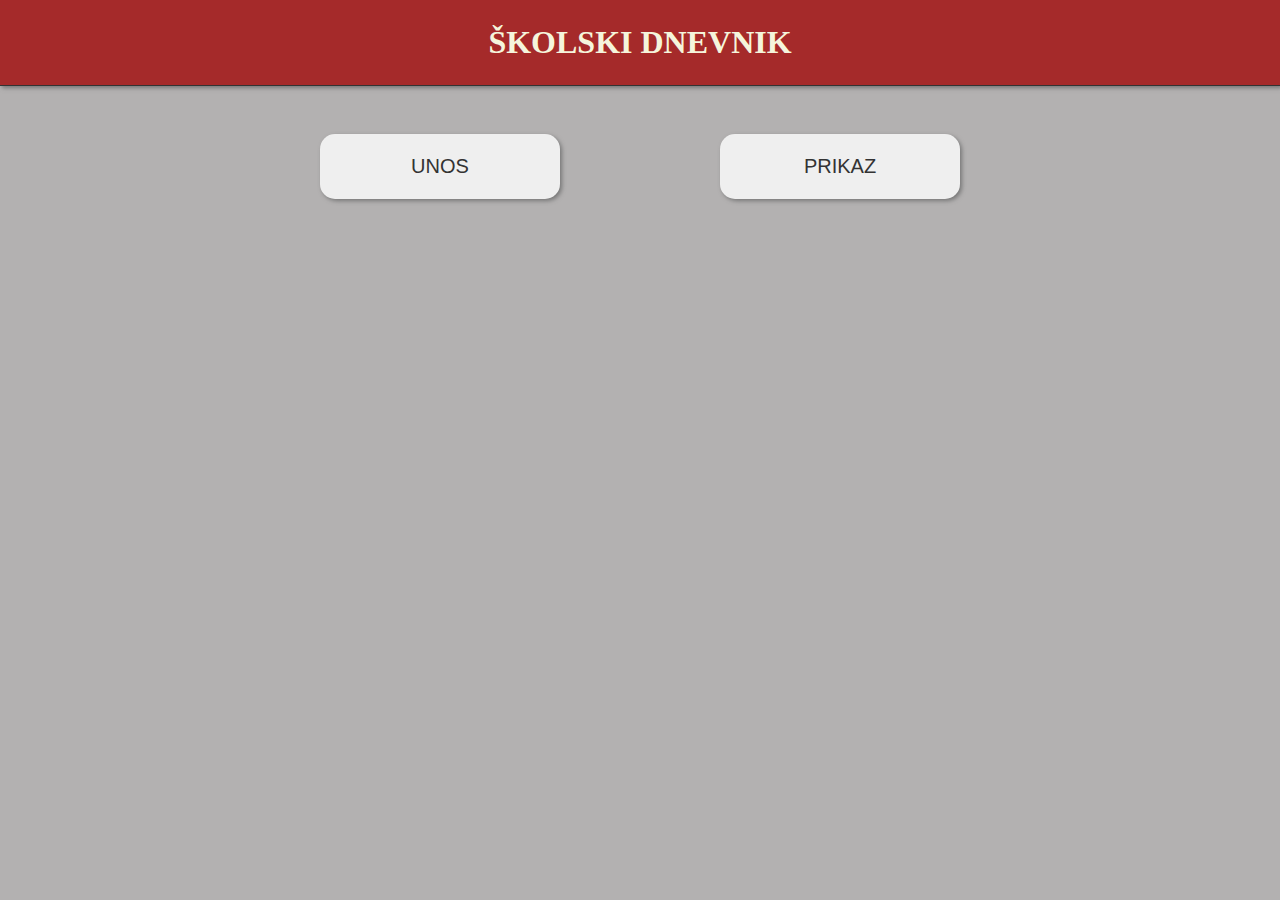
<file: el_dnevnik/index.html>
<!DOCTYPE html>
<html lang="en">

<head>
    <meta charset="UTF-8">
    <meta name="viewport" content="width=header, initial-scale=1.0">
    <meta http-equiv="X-UA-Compatible" content="ie=edge">
    <link rel="stylesheet" href="style.css">
    <title>Školski dnevnik</title>
</head>

<body>
    <header>
        <h1 id="naslov">ŠKOLSKI DNEVNIK</h1>
    </header>
    <main>
        <div id="buttons">
            <button type="button" name="dnevnik" id="unos">UNOS</button>
            <button type="button" name="dnevnik" id="prikaz">PRIKAZ</button>
        </div>

        <form id="forma" class="hidden">
            <fieldset>
                Ime i prezime: <br>
                <input type="text" id="ime">
                <br><br>
                Matematika <br>
                <input type="number" min="1" max="5" id="mat" length="1">
                <br><br>
                Srpski <br>
                <input type="number" min="1" max="5" id="srp" length="1">
                <br><br>
                Računarstvo <br>
                <input type="number" min="1" max="5" id="rac" length="1">
                <br><br>
                <button type="submit" id="sac">SAČUVAJ</button>

            </fieldset>
            <br><br>

        </form>
        <div>
            <table class="hidden" id="dnevnik">
                <thead><strong>

                    <th>Ime i prezime</th>
                    <th>Matematika</th>
                    <th>Srpski</th>
                    <th>Računarstvo</th>
                    <th>Prosek</th></strong>
                </thead>
                <tbody id="tbody">

                </tbody>
            </table>
        </div>
    </main>
    <script src="custom.js"></script>
</body>

</html>
</file>
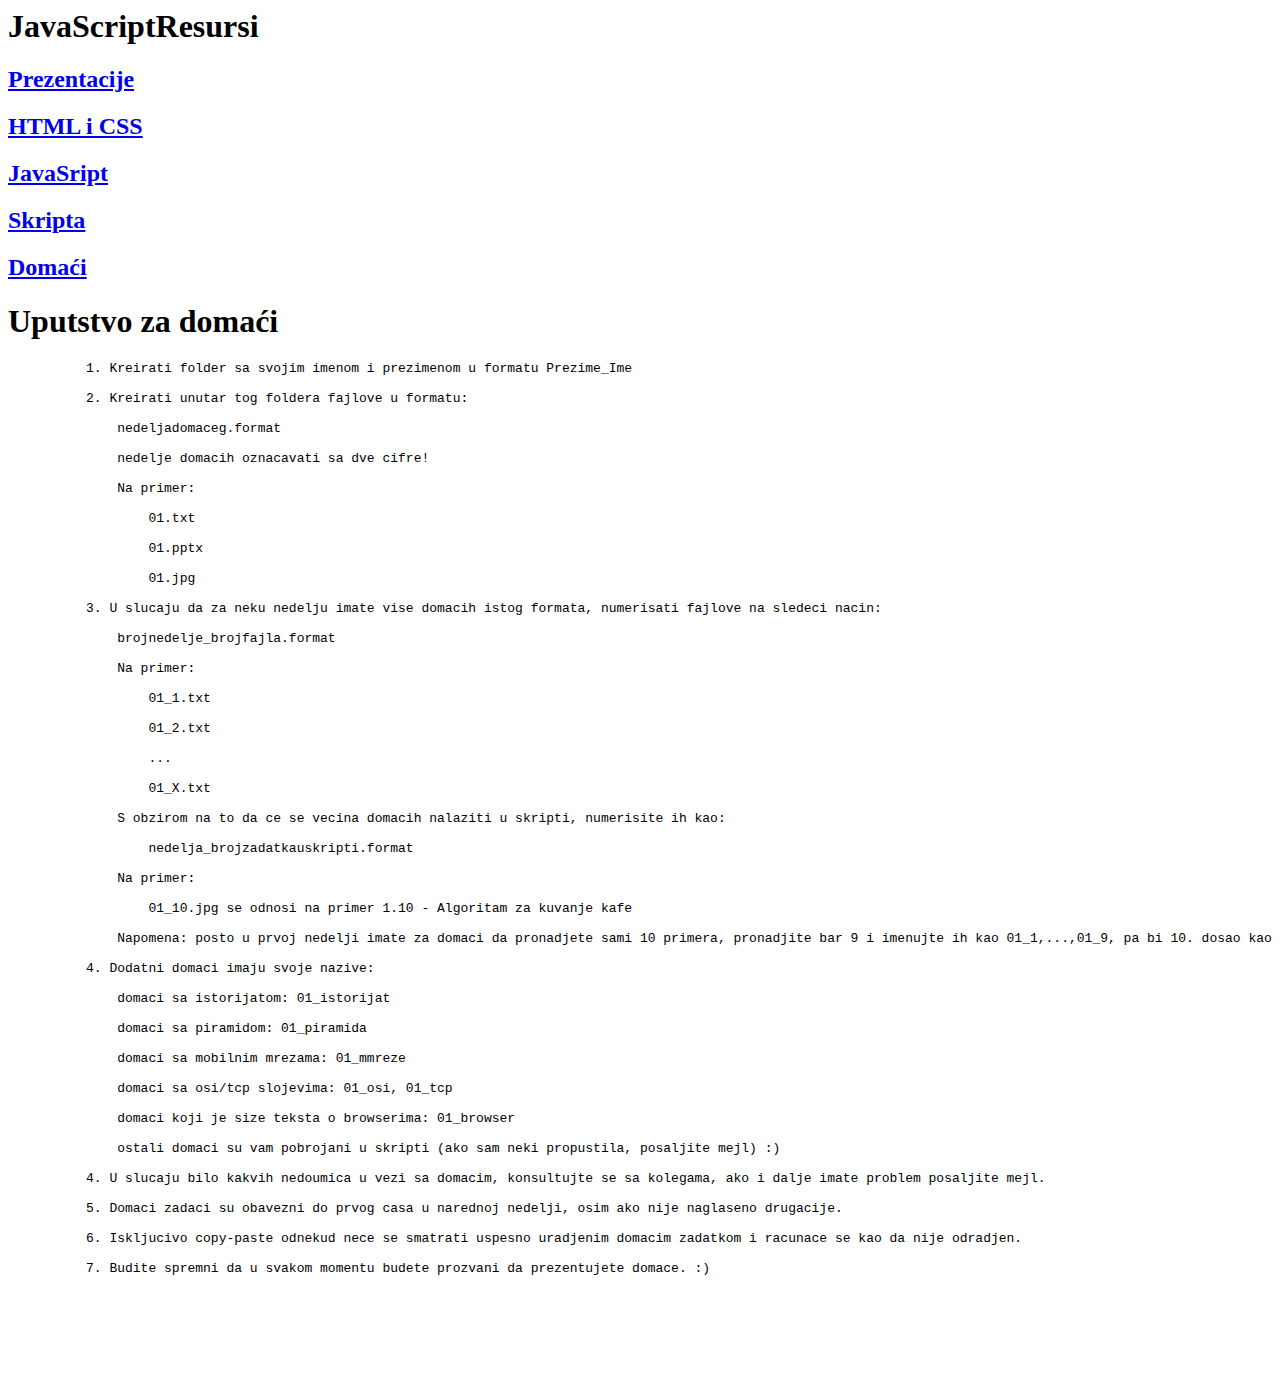
<file: JavaScriptResursi.html>
<!DOCTYPE htlm>
  <html>
    <head>
      <meta charset='UTF-8'>
      <title>JavaScriptResursi</title>
    </head>
    <body>
      <h1>JavaScriptResursi</h1>
      <h2><a href='https://onedrive.live.com/?authkey=%21ALNDvNDe%5FVM8bQ0&id=29AE8C3216033702%2125610&cid=29AE8C3216033702'>Prezentacije</a></h2>
      <h2><a href='https://onedrive.live.com/?authkey=%21AIl%5FzY3iEQ2SY8Q&id=29AE8C3216033702%2126486&cid=29AE8C3216033702'>HTML i CSS</a></h2>
      <h2><a href='https://onedrive.live.com/?authkey=%21ADSLI4iEqeFC8Jo&id=29AE8C3216033702%2127829&cid=29AE8C3216033702'>JavaSript</a></h2>
      <h2><a href='https://github.com/UnaStankovic/ProgrammingIntroduction/blob/master/SkriptaUnaStankovic.pdf'>Skripta</a></h2>
      <h2><a href='https://onedrive.live.com/?authkey=%21AHc0SxLWh%5FbwtrQ&id=29AE8C3216033702%2125808&cid=29AE8C3216033702'>Domaći</a></h2>
      <h1>Uputstvo za domaći</h1>
        <p><pre>
          1. Kreirati folder sa svojim imenom i prezimenom u formatu Prezime_Ime <br/>
          2. Kreirati unutar tog foldera fajlove u formatu:<br/>
              nedeljadomaceg.format<br/>
              nedelje domacih oznacavati sa dve cifre!<br/>
              Na primer:<br/>
                  01.txt<br/>
                  01.pptx<br/>
                  01.jpg<br/>
          3. U slucaju da za neku nedelju imate vise domacih istog formata, numerisati fajlove na sledeci nacin:<br/>
              brojnedelje_brojfajla.format<br/>
              Na primer:<br/>
                  01_1.txt<br/>
                  01_2.txt<br/>
                  ...<br/>
                  01_X.txt<br/>
              S obzirom na to da ce se vecina domacih nalaziti u skripti, numerisite ih kao:<br/>
                  nedelja_brojzadatkauskripti.format<br/>
              Na primer:<br/>
                  01_10.jpg se odnosi na primer 1.10 - Algoritam za kuvanje kafe<br/>
              Napomena: posto u prvoj nedelji imate za domaci da pronadjete sami 10 primera, pronadjite bar 9 i imenujte ih kao 01_1,...,01_9, pa bi 10. dosao kao algoritam za kuvanje kafe.<br/>
          4. Dodatni domaci imaju svoje nazive:<br/>
              domaci sa istorijatom: 01_istorijat<br/>
              domaci sa piramidom: 01_piramida<br/>
              domaci sa mobilnim mrezama: 01_mmreze<br/>
              domaci sa osi/tcp slojevima: 01_osi, 01_tcp<br/>
              domaci koji je size teksta o browserima: 01_browser<br/>
              ostali domaci su vam pobrojani u skripti (ako sam neki propustila, posaljite mejl) :)<br/>
          4. U slucaju bilo kakvih nedoumica u vezi sa domacim, konsultujte se sa kolegama, ako i dalje imate problem posaljite mejl.<br/>
          5. Domaci zadaci su obavezni do prvog casa u narednoj nedelji, osim ako nije naglaseno drugacije.<br/>
          6. Iskljucivo copy-paste odnekud nece se smatrati uspesno uradjenim domacim zadatkom i racunace se kao da nije odradjen.<br/>
          7. Budite spremni da u svakom momentu budete prozvani da prezentujete domace. :)<br/>
        <pre></p>
    </body>
  </html>
</file>
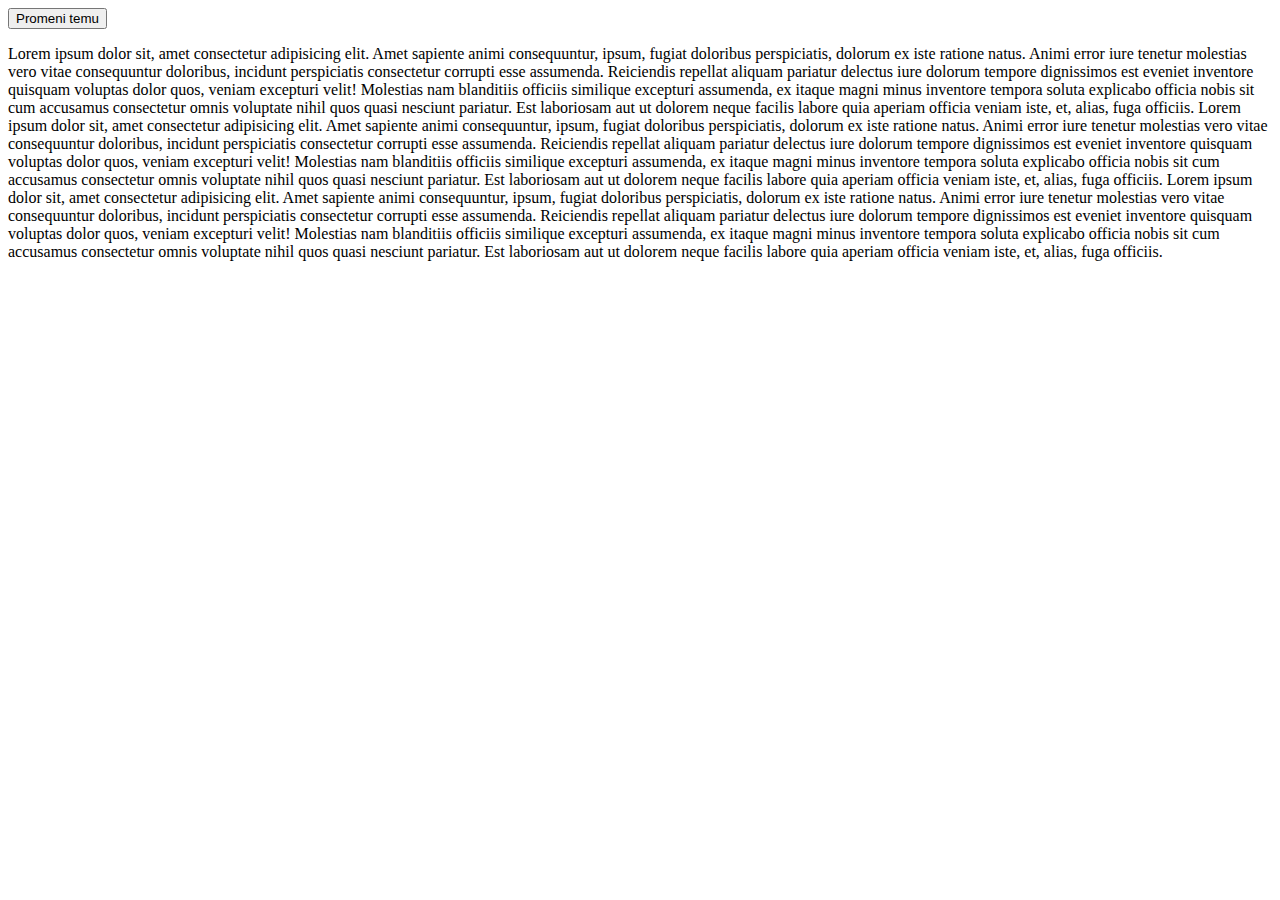
<file: nocdan.html>
<!DOCTYPE html>
<html>
<head>
<script src="https://ajax.googleapis.com/ajax/libs/jquery/3.3.1/jquery.min.js"></script>

<!-- <script>
$(document).ready(function(){
  $("button").click(function(){
    $("body").toggleClass("crna-tema");
  });
});
</script>-->


<style>
.crna-tema {
  color: white;
  background: black;
}
</style>

</head>
<body>

<button>Promeni temu</button>

<p>Lorem ipsum dolor sit, amet consectetur adipisicing elit. Amet sapiente animi consequuntur, ipsum, fugiat doloribus perspiciatis, dolorum ex iste ratione natus. Animi error iure tenetur molestias vero vitae consequuntur doloribus, incidunt perspiciatis consectetur corrupti esse assumenda. Reiciendis repellat aliquam pariatur delectus iure dolorum tempore dignissimos est eveniet inventore quisquam voluptas dolor quos, veniam excepturi velit! Molestias nam blanditiis officiis similique excepturi assumenda, ex itaque magni minus inventore tempora soluta explicabo officia nobis sit cum accusamus consectetur omnis voluptate nihil quos quasi nesciunt pariatur. Est laboriosam aut ut dolorem neque facilis labore quia aperiam officia veniam iste, et, alias, fuga officiis. Lorem ipsum dolor sit, amet consectetur adipisicing elit. Amet sapiente animi consequuntur, ipsum, fugiat doloribus perspiciatis, dolorum ex iste ratione natus. Animi error iure tenetur molestias vero vitae consequuntur doloribus, incidunt perspiciatis consectetur corrupti esse assumenda. Reiciendis repellat aliquam pariatur delectus iure dolorum tempore dignissimos est eveniet inventore quisquam voluptas dolor quos, veniam excepturi velit! Molestias nam blanditiis officiis similique excepturi assumenda, ex itaque magni minus inventore tempora soluta explicabo officia nobis sit cum accusamus consectetur omnis voluptate nihil quos quasi nesciunt pariatur. Est laboriosam aut ut dolorem neque facilis labore quia aperiam officia veniam iste, et, alias, fuga officiis. Lorem ipsum dolor sit, amet consectetur adipisicing elit. Amet sapiente animi consequuntur, ipsum, fugiat doloribus perspiciatis, dolorum ex iste ratione natus. Animi error iure tenetur molestias vero vitae consequuntur doloribus, incidunt perspiciatis consectetur corrupti esse assumenda. Reiciendis repellat aliquam pariatur delectus iure dolorum tempore dignissimos est eveniet inventore quisquam voluptas dolor quos, veniam excepturi velit! Molestias nam blanditiis officiis similique excepturi assumenda, ex itaque magni minus inventore tempora soluta explicabo officia nobis sit cum accusamus consectetur omnis voluptate nihil quos quasi nesciunt pariatur. Est laboriosam aut ut dolorem neque facilis labore quia aperiam officia veniam iste, et, alias, fuga officiis.</p>
<script src="nocdan.js"></script>
</body>
</html>
</file>
<file: el_dnevnik/style.css>
*{
    margin: 0;
    padding: 0;
}


.hidden{
    display: none;
}

body{
    background-color: rgb(179, 177, 177);
}
header{
    height: 85px;
    background-color: brown;
    border-bottom: 1px solid #333;
    box-shadow: 2px 2px 4px #777;
}

#naslov{
    color: beige;
    text-align: center;
    line-height: 85px;
}

#buttons{
    height: 160px;
    width: 50%;
    margin: 0 auto;
    display: flex;
    justify-content: space-between;
    align-items: center;
}

button{
    color: #333;
    height: 65px;
    width: 240px;
    border-radius: 15px;
    outline: none;
    font-size: 20px;
    cursor: pointer;
    border: none;
    box-shadow: 2px 2px 4px #777;
}

button:hover{
    background-color: brown;
    color: beige;
    transition: 0.2s;
}
form button{
    margin: 20px;
}

#forma{
    width: 50%;
    margin: 0 auto;
    border: 1px solid #777;
    background-color: rgb(216, 216, 216);
    border-radius: 15px;
    box-shadow: 2px 2px 4px #777;

}

fieldset{
width: 100%;
display: flex;
flex-direction: column;
justify-content: space-between;
align-items: center;
outline: none;
border: none;
padding-top: 30px;
}

input{
    width: 250px;
    height: 30px;
    margin: 10px;
    text-align: center;
    font-size: 20px;
    border-radius: 5px;
}

input:not(:first-of-type){
    width: 70px;
}

table{
    padding: 20px;
    width: 50%;
    margin: 0 auto;
    border: 1px solid #777;
    background-color: rgb(216, 216, 216);
    border-radius: 15px;
    box-shadow: 2px 2px 4px #777;
}

th{
    color: brown;
    padding: 10px;
}

th{
padding: 5px;
text-align: left;
}

tr{
    border-bottom: 1px solid #555;
    background-color: beige;
}

td{
    padding: 5px;
}
td:nth-of-type(2){
    width: 250px;
}
/*tr td:not(:first-of-type), tr td:not(:nth-of-type(2)){
    width: 50px;
}*/
</file>
